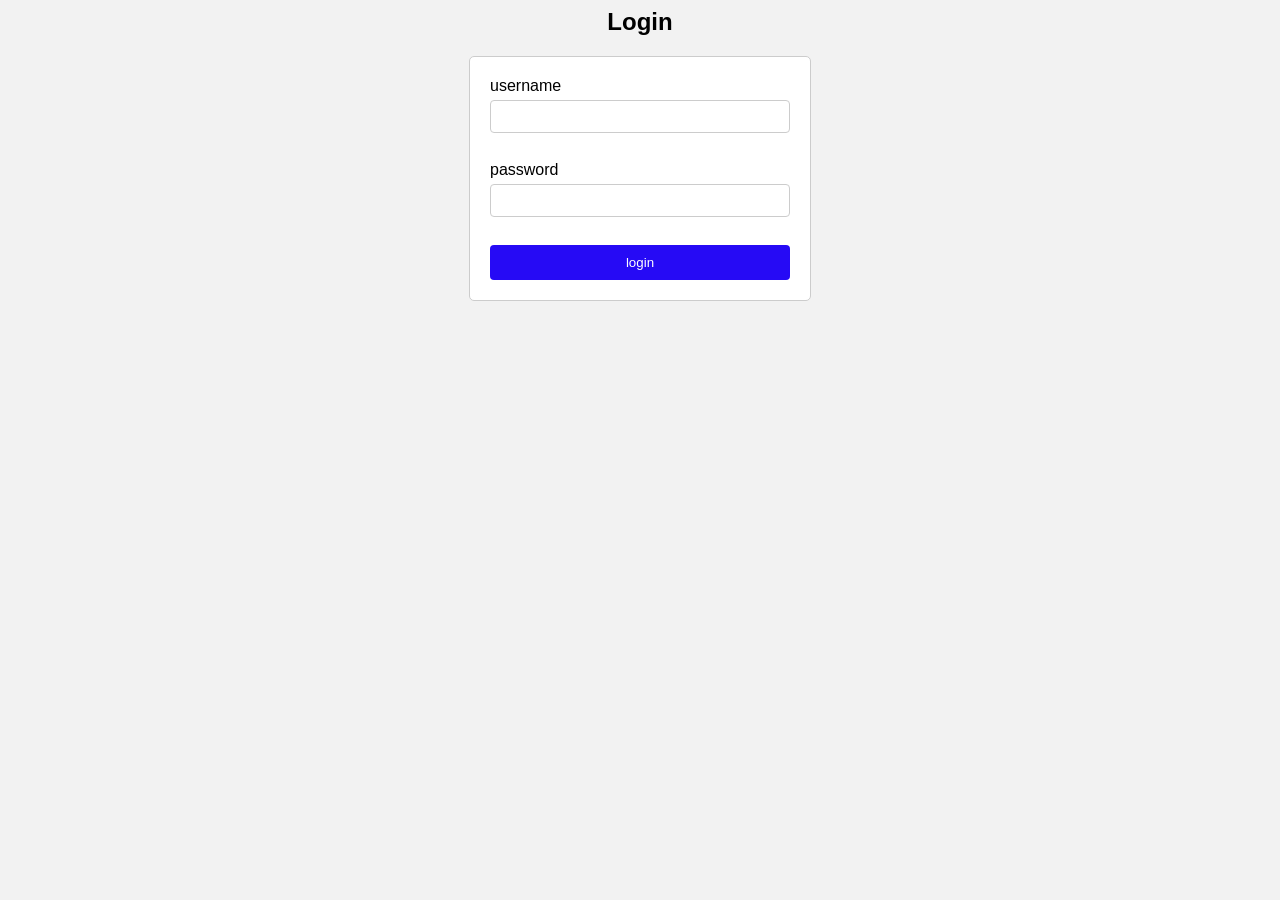
<file: index.html>
<html>
<head>
    <title>login authentication system</title>
    <link rel="stylesheet" href="style.css">
    
    </head>
<body>
    <form name = f1>
        <h2><center>Login</center></h2>
        <div class = "container">
            <label for = "username">username</label>
            <input type = "text" id = "username" name = "username" required>
            <br><br>
            <label for = "password">password</label>
            <input type = "password" id = "password" name = "password" required>
            <br><br>
            <button type = "submit" onclick="login()">login</button>
    </form>
    <script src="script.js"></script>
        </body>
</html>
</file>
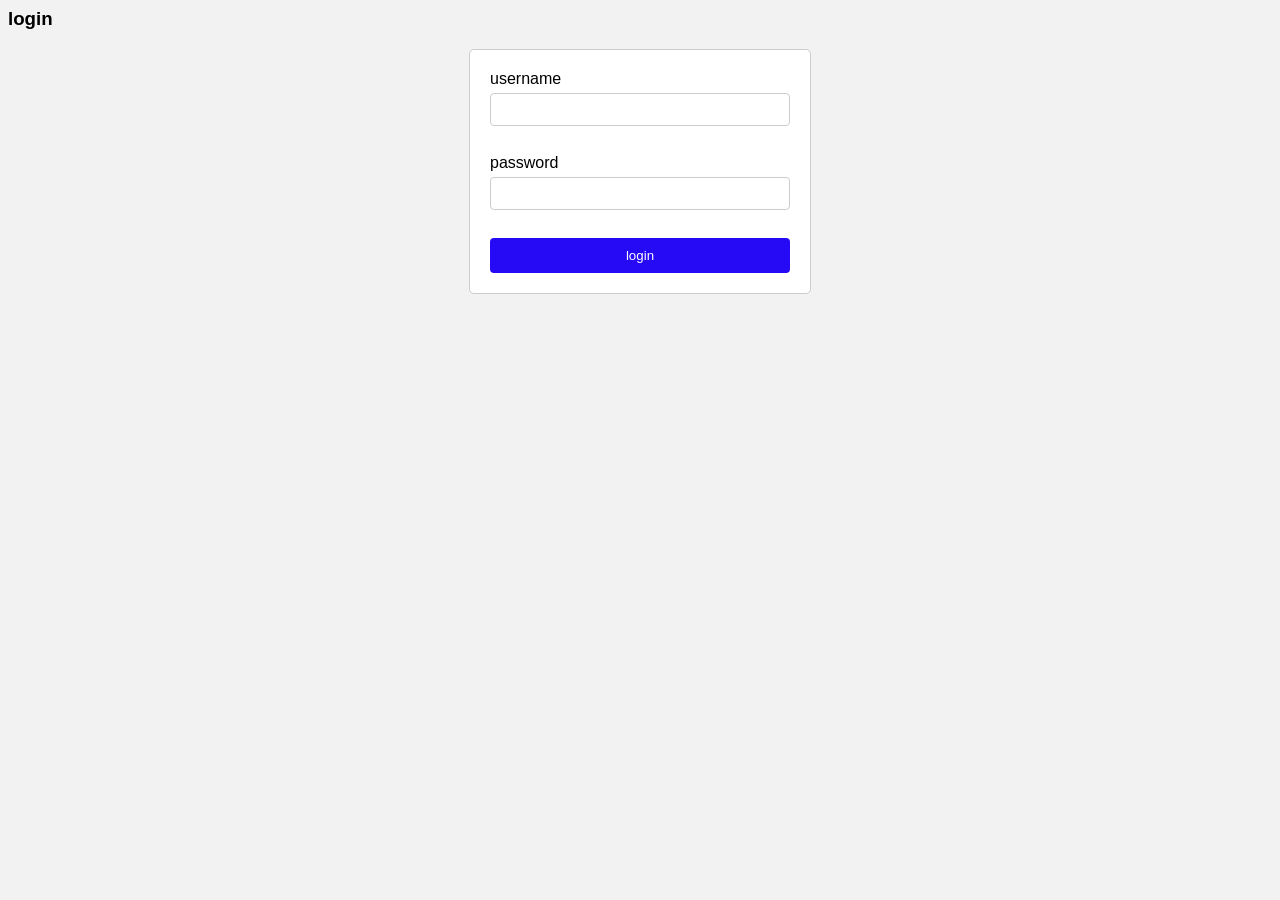
<file: index.html.html>
<html>
<head>
    <title>login authentication system</title>
    <link rel="stylesheet" href="style.css">
    
    </head>
<body>
    <form name = f1>
        <h3>login</h3>
        <div class = "container">
            <label for = "username">username</label>
            <input type = "text" id = "username" name = "username" required>
            <br><br>
            <label for = "password">password</label>
            <input type = "password" id = "password" name = "password" required>
            <br><br>
            <button type = "submit" onclick="login()">login</button>
    </form>
    <script src="script.js"></script>
        </body>
</html>
</file>
<file: style.css>
body {
            font-family: Arial, sans-serif;
            background-color: #f2f2f2;
        }
        .h3 {
            text-align: center;
            color: #333;
        }
    .container {
    width: 300px;
    margin: 0 auto;
    padding: 20px;
    background-color: #fff;
    border: 1px solid #ccc;
    border-radius: 5px;


    }
    label {
        display: block;
        margin-bottom: 5px;
    }
    input[type="text"],
    input[type="password"] {
        width: 100%;
        padding: 8px;
        margin-bottom: 10px;
        border: 1px solid #ccc;
        border-radius: 4px;
    }
    button {
        width: 100%;
        padding: 10px;
        background-color: #260af5;
        color: #fff;
        border: none;
        border-radius: 4px;
        cursor: pointer;
    }
    button:hover {
        background-color: #1e0ac1;
    }
</file>
